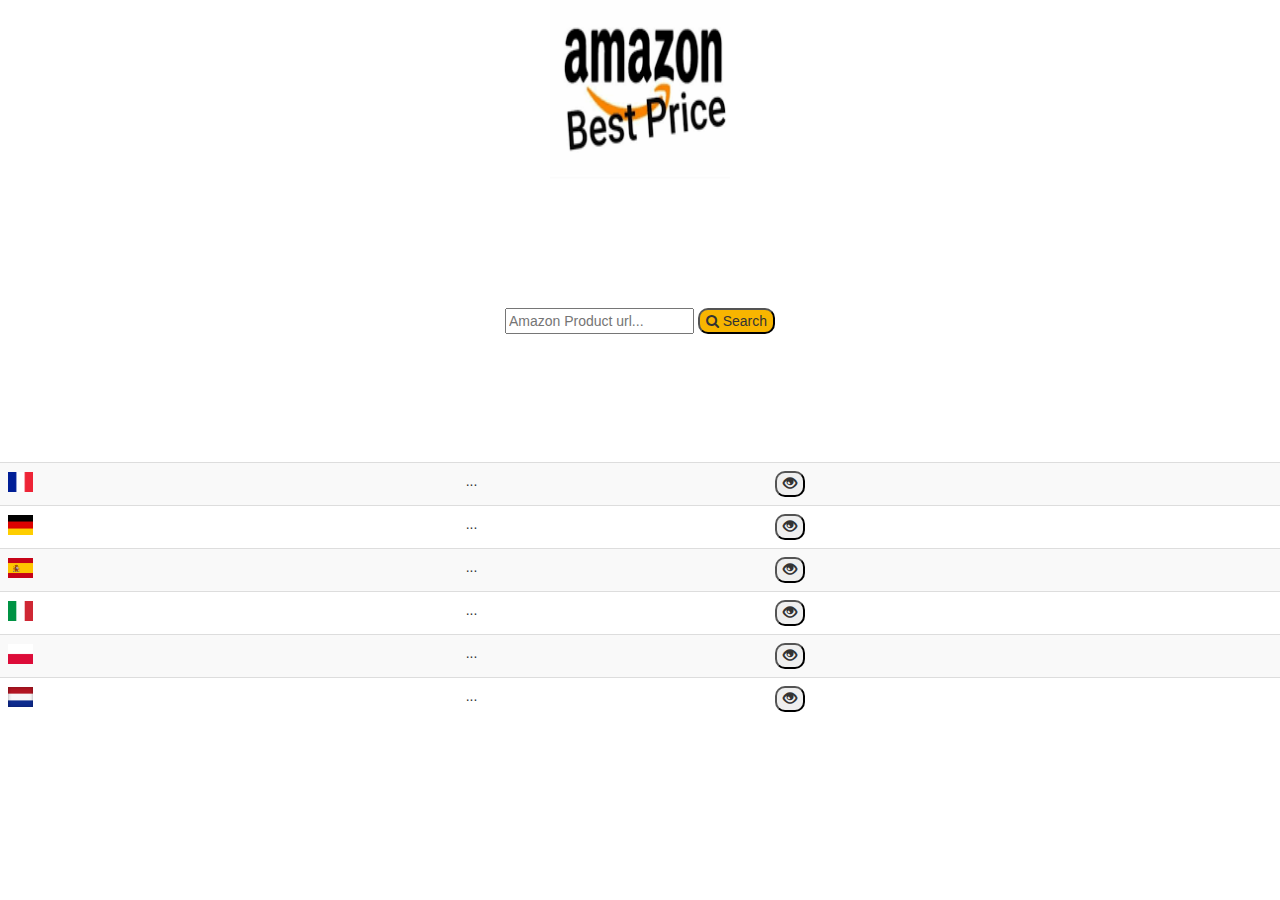
<file: src/index.html>
<!DOCTYPE html>
<html lang="en">
    <head>
        <meta charset="utf-8" />
        <meta name="viewport" content="width=device-width, initial-scale=1, shrink-to-fit=no" />
        <meta name="description" content="" />
        <meta name="author" content="" />
        <title>Amazon Dealer</title>
        <link href="https://cdn.jsdelivr.net/npm/bootstrap@5.1.3/dist/css/bootstrap.min.css" rel="stylesheet" integrity="sha384-1BmE4kWBq78iYhFldvKuhfTAU6auU8tT94WrHftjDbrCEXSU1oBoqyl2QvZ6jIW3" crossorigin="anonymous">
        <link rel="stylesheet" href="https://cdnjs.cloudflare.com/ajax/libs/font-awesome/4.7.0/css/font-awesome.min.css">
		<link href="style.css" rel="stylesheet" />
		<link rel="stylesheet" href="https://maxcdn.bootstrapcdn.com/bootstrap/3.3.7/css/bootstrap.min.css">
		<script src="https://ajax.googleapis.com/ajax/libs/jquery/3.2.1/jquery.min.js"></script>
		<script src="https://maxcdn.bootstrapcdn.com/bootstrap/3.3.7/js/bootstrap.min.js"></script>
    </head>
    <body>
		<script>
			function goPython(){
				$.ajax({
				  url: "AmazonEU_scraper.py",
				 context: document.body
				}).done(function() {
				 alert('finished python script');;
				});
			}
		</script>
		<div class="container-fluid ">
			<div class="row justify-content-md-center">
				<div class="col-5 center-block">
					<center>
						<img src="amazon.png" alt="Amazon" width="180" height="180">
					</center>
				</div>
			</div>
			<div class="row justify-content-md-center">
				<div class="col-5 center-block" >
					<div class="search-container">
						<form action="action_page.php" method="post">
						<center>
						  <input type="text" placeholder="Amazon Product url..." name="search">
						  <button type="submit"><i class="fa fa-search"></i> Search</button>
						</center>
						</form>
					</div>
				</div>
			</div>
			<div class="row justify-content-md-center">
				
				<div class="col-1">
				</div>
				<div class="col-5 center-block">
					<table class="table table-striped center">
					  <tbody>
						<tr>
						  <td><img src="fr.png" alt="fr" width="25" height="20"></td>
						  <td>...</td>
						  <td><button type="action"><span class="glyphicon glyphicon-eye-open"></button></td>
						</tr>
						<tr>
						  <td><img src="de.jpg" alt="de" width="25" height="20"></td>
						  <td>...</td>
						  <td><button type="action"><span class="glyphicon glyphicon-eye-open"></button></td>
						</tr>
						<tr>
						  <td><img src="es.png" alt="es" width="25" height="20"></td>
						  <td>...</td>
						  <td><button type="action"><span class="glyphicon glyphicon-eye-open"></button></td>
						</tr>
						<tr>
						  <td><img src="it.png" alt="it" width="25" height="20"></td>
						  <td>...</td>
						  <td><button type="action"><span class="glyphicon glyphicon-eye-open"></button></td>
						</tr>
						<tr>
						  <td><img src="pl.png" alt="pl" width="25" height="20"></td>
						  <td>...</td>
						  <td><button type="action"><span class="glyphicon glyphicon-eye-open"></button></td>
						</tr>
						<tr>
						  <td><img src="nl.jpg" alt="nl" width="25" height="20"></td>
						  <td>...</td>
						  <td><button type="action"><span class="glyphicon glyphicon-eye-open"></button></td>
						</tr>
					  </tbody>
					</table>
				</div>
			</div>
		</div>
			
	</body>
</html>
</file>
<file: src/style.css>
* {box-sizing: border-box;}

body {
  margin: 0;
  font-family: Arial, Helvetica, sans-serif;
}


.search-container {
  float: none;
  margin: auto;
  padding: 10%;
}


.search-container button:hover {
  background: #468795;
}
.search-container button {
	background: #f8b500;
	border-radius: 10px;
}

td button{
	border-radius: 10px;
}
@media screen and (max-width: 600px) {
  .topnav .search-container {
    float: none;
  }
  .topnav a, .topnav input[type=text], .topnav .search-container button {
    float: none;
    display: block;
    text-align: left;
    width: 100%;
    margin: 0;
    padding: 14px;
  }
  .topnav input[type=text] {
    border: 1px solid #ccc;  
  }
}
</file>
